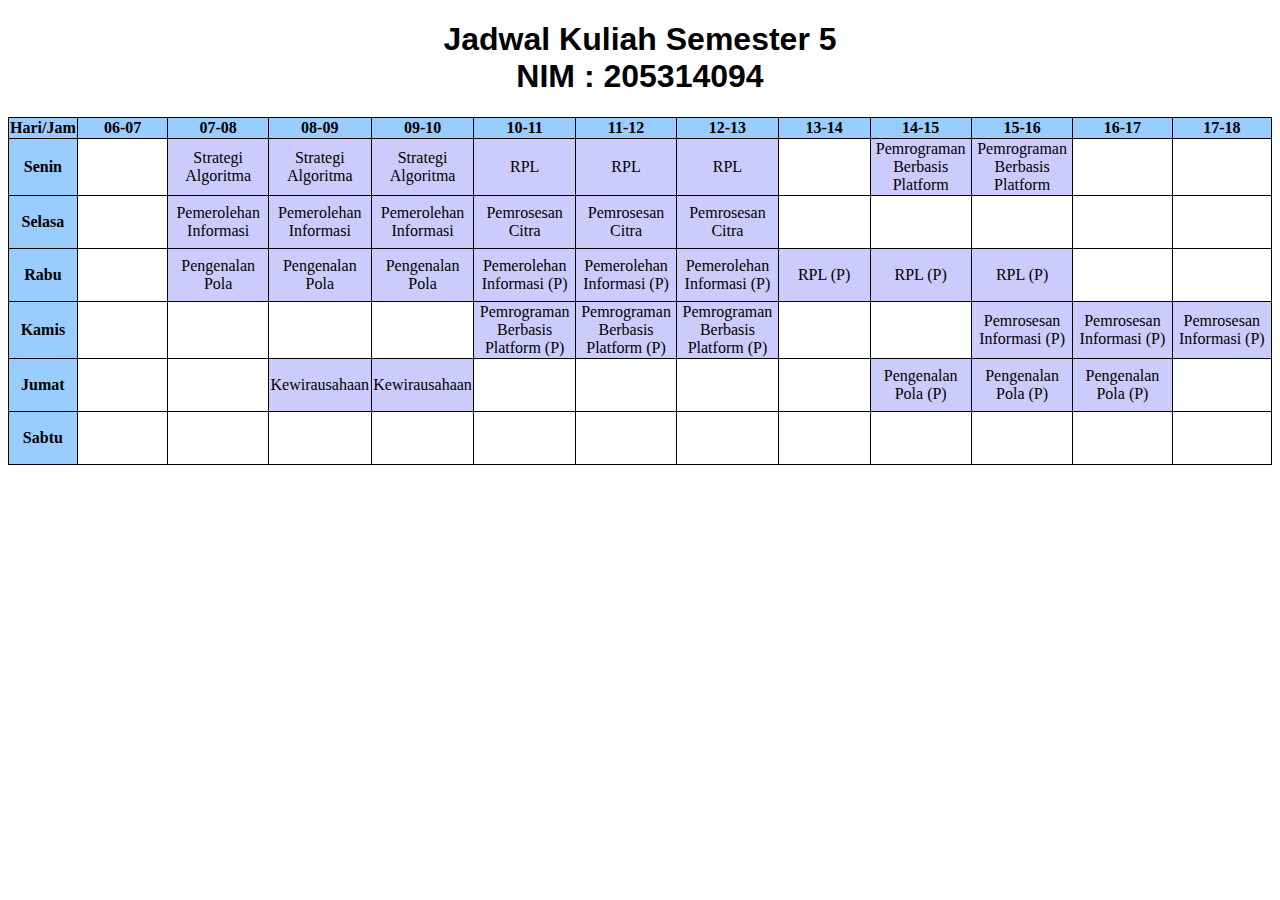
<file: Praktikum/index.html>
<!DOCTYPE html>
<html lang="en">
  <head>
    <style>
      table,
      th,
      td {
        border: 1px solid black;
        border-collapse: collapse;
        text-align: center;
        background-color: rgb(204, 204, 252);
      }
      td:empty {
        background-color: rgb(255, 255, 255);
        width: 100px;
        height: 50px;
      }
      th {
        background-color: rgb(153, 204, 255);
      }
      .judul{
        text-align: center;
        font-family: arial;
      }
      .jadwal{
        margin-right: auto;
        margin-left: auto;
      }
    </style>
    <meta charset="UTF-8" />
    <meta http-equiv="X-UA-Compatible" content="IE=edge" />
    <meta name="viewport" content="width=device-width, initial-scale=1.0" />
    <title>Jadwal Kuliah</title>
  </head>
  <body>
    <h1 class="judul">Jadwal Kuliah Semester 5 <br>NIM : 205314094</h1>
    <table class="jadwal">
      <tr>
        <th>Hari/Jam</th>
        <th>06-07</th>
        <th>07-08</th>
        <th>08-09</th>
        <th>09-10</th>
        <th>10-11</th>
        <th>11-12</th>
        <th>12-13</th>
        <th>13-14</th>
        <th>14-15</th>
        <th>15-16</th>
        <th>16-17</th>
        <th>17-18</th>
      </tr>
      <tr>
        <th>Senin</th>
        <td></td>
        <td>Strategi Algoritma</td>
        <td>Strategi Algoritma</td>
        <td>Strategi Algoritma</td>
        <td>RPL</td>
        <td>RPL</td>
        <td>RPL</td>
        <td></td>
        <td>Pemrograman Berbasis Platform</td>
        <td>Pemrograman Berbasis Platform</td>
        <td></td>
        <td></td>
      </tr>
      <tr>
        <th>Selasa</th>
        <td></td>
        <td>Pemerolehan Informasi</td>
        <td>Pemerolehan Informasi</td>
        <td>Pemerolehan Informasi</td>
        <td>Pemrosesan Citra</td>
        <td>Pemrosesan Citra</td>
        <td>Pemrosesan Citra</td>
        <td></td>
        <td></td>
        <td></td>
        <td></td>
        <td></td>
      </tr>
      <tr>
        <th>Rabu</th>
        <td></td>
        <td>Pengenalan Pola</td>
        <td>Pengenalan Pola</td>
        <td>Pengenalan Pola</td>
        <td>Pemerolehan Informasi (P)</td>
        <td>Pemerolehan Informasi (P)</td>
        <td>Pemerolehan Informasi (P)</td>
        <td>RPL (P)</td>
        <td>RPL (P)</td>
        <td>RPL (P)</td>
        <td></td>
        <td></td>
      </tr>
      <tr>
        <th>Kamis</th>
        <td></td>
        <td></td>
        <td></td>
        <td></td>
        <td>Pemrograman Berbasis Platform (P)</td>
        <td>Pemrograman Berbasis Platform (P)</td>
        <td>Pemrograman Berbasis Platform (P)</td>
        <td></td>
        <td></td>
        <td>Pemrosesan Informasi (P)</td>
        <td>Pemrosesan Informasi (P)</td>
        <td>Pemrosesan Informasi (P)</td>
      </tr>
      <tr>
        <th>Jumat</th>
        <td></td>
        <td></td>
        <td>Kewirausahaan</td>
        <td>Kewirausahaan</td>
        <td></td>
        <td></td>
        <td></td>
        <td></td>
        <td>Pengenalan Pola (P)</td>
        <td>Pengenalan Pola (P)</td>
        <td>Pengenalan Pola (P)</td>
        <td></td>
      </tr>
      <tr>
        <th>Sabtu</th>
        <td></td>
        <td></td>
        <td></td>
        <td></td>
        <td></td>
        <td></td>
        <td></td>
        <td></td>
        <td></td>
        <td></td>
        <td></td>
        <td></td>
      </tr>
    </table>
  </body>
</html>
</file>
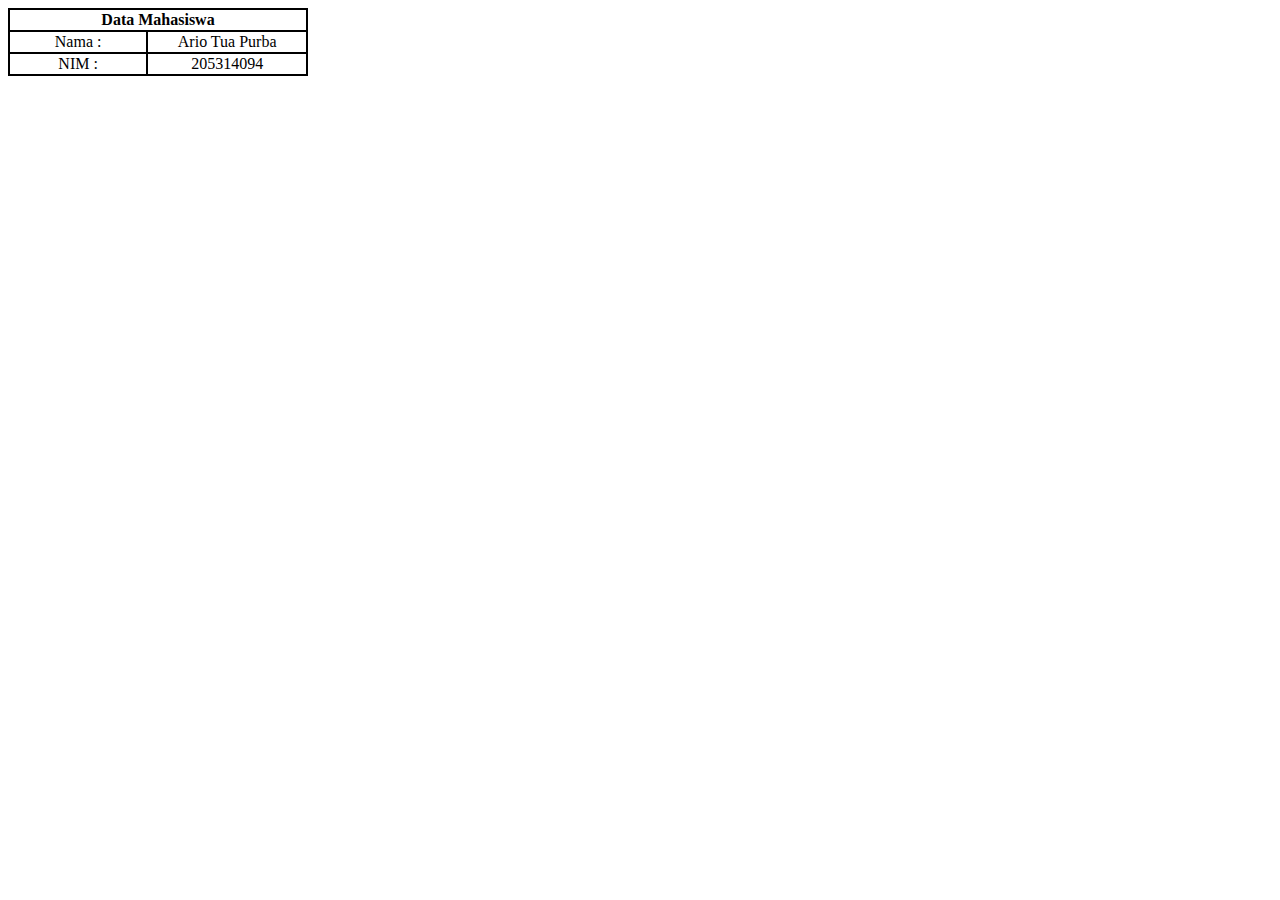
<file: Quiz/index.html>
<!DOCTYPE html>
<html lang="en">
<head>
    <meta charset="UTF-8">
    <meta http-equiv="X-UA-Compatible" content="IE=edge">
    <meta name="viewport" content="width=device-width, initial-scale=1.0">
    <style>
    table,
      th,
      td {
        border: 2px solid black;
        border-collapse: collapse;
        text-align: center;
        width: 300px;
        
      }

    </style>
    <title>Quiz Platform</title>
</head>
<body>
    <table border="1">
        <tr>
            <th colspan="2">Data Mahasiswa</th>
        </tr>
        <tr>
            <td>Nama :</td>
            <td>Ario Tua Purba</td>
            
        </tr>
        <tr>
            <td>NIM : </td>
            <td>205314094</td>
        </tr>
    </table>
</body>
</html>
</file>
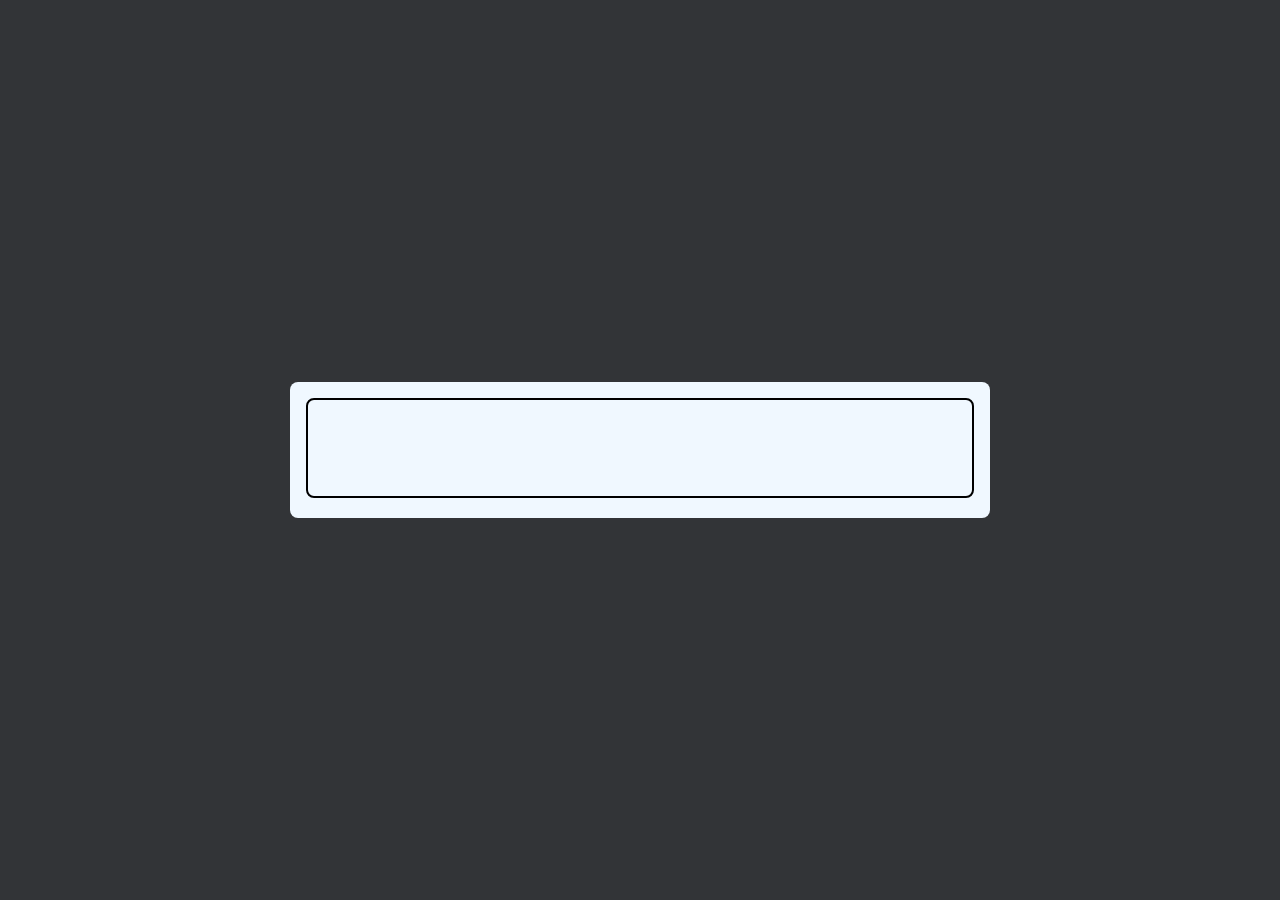
<file: ForFun/Typing-Test/index.html>
<!DOCTYPE html>
<html lang="en">
  <head>
    <meta charset="UTF-8" />
    <meta http-equiv="X-UA-Compatible" content="IE=edge" />
    <meta name="viewport" content="width=device-width, initial-scale=1.0" />
    <link rel="stylesheet" href="style.css" />
    <script src="script.js" defer></script>
    <title>Typing Test</title>
  </head>
  <body>
    <div class="timer" id="timer"></div>
    <div class="container">
      <div class="quote-display" id="quoteDisplay"></div>
      <textarea id="quoteInput" class="quote-input" autofocus></textarea>
    </div>
  </body>
</html>
</file>
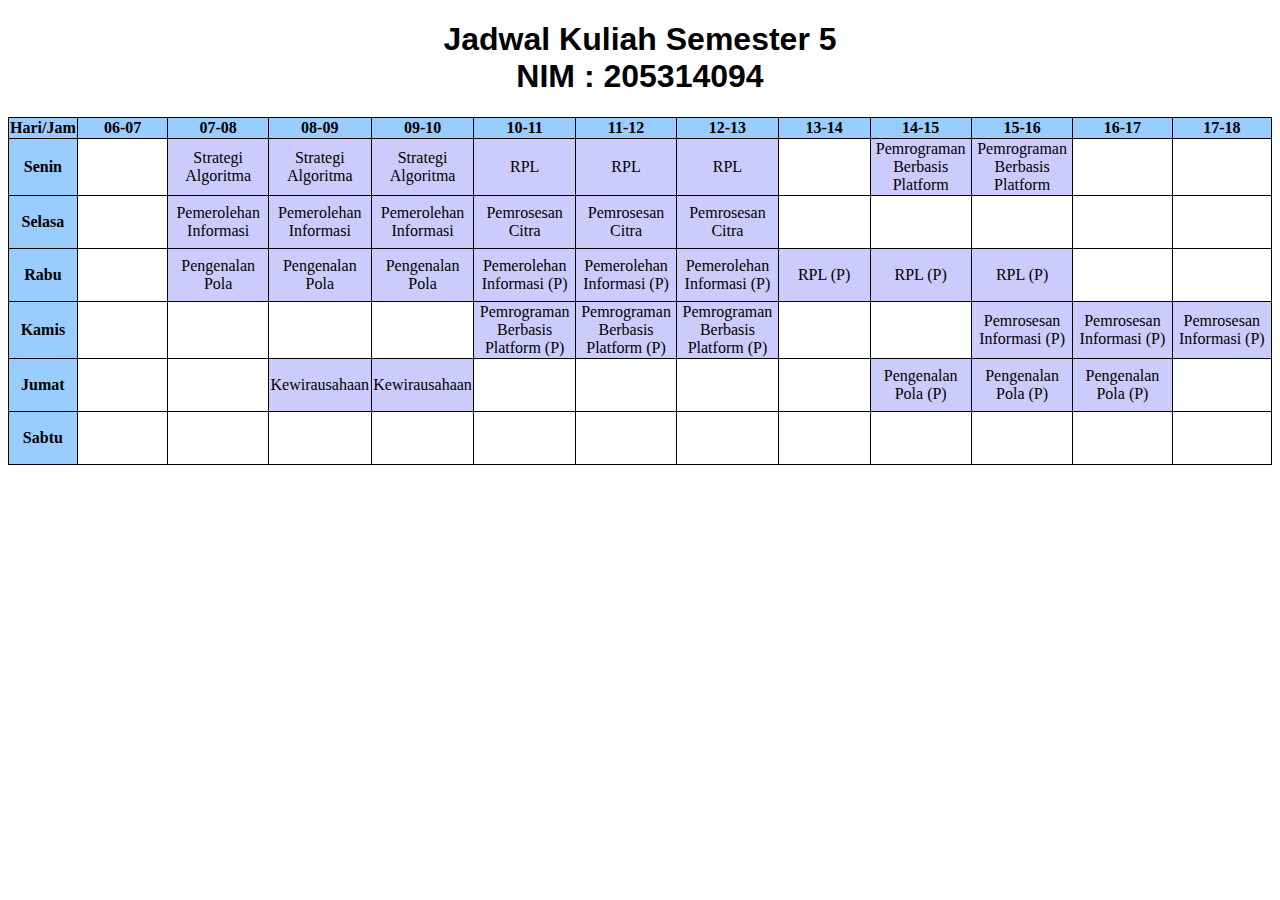
<file: Praktikum/pertemuan-1/index.html>
<!DOCTYPE html>
<html lang="en">
  <head>
    <style>
      table,
      th,
      td {
        border: 1px solid black;
        border-collapse: collapse;
        text-align: center;
        background-color: rgb(204, 204, 252);
      }
      td:empty {
        background-color: rgb(255, 255, 255);
        width: 100px;
        height: 50px;
      }
      th {
        background-color: rgb(153, 204, 255);
      }
      .judul{
        text-align: center;
        font-family: arial;
      }
      .jadwal{
        margin-right: auto;
        margin-left: auto;
      }
    </style>
    <title>Jadwal Kuliah</title>
  </head>
  <body>
    <h1 class="judul">Jadwal Kuliah Semester 5 <br>NIM : 205314094</h1>
    <table class="jadwal">
      <tr>
        <th>Hari/Jam</th>
        <th>06-07</th>
        <th>07-08</th>
        <th>08-09</th>
        <th>09-10</th>
        <th>10-11</th>
        <th>11-12</th>
        <th>12-13</th>
        <th>13-14</th>
        <th>14-15</th>
        <th>15-16</th>
        <th>16-17</th>
        <th>17-18</th>
      </tr>
      <tr>
        <th>Senin</th>
        <td></td>
        <td>Strategi Algoritma</td>
        <td>Strategi Algoritma</td>
        <td>Strategi Algoritma</td>
        <td>RPL</td>
        <td>RPL</td>
        <td>RPL</td>
        <td></td>
        <td>Pemrograman Berbasis Platform</td>
        <td>Pemrograman Berbasis Platform</td>
        <td></td>
        <td></td>
      </tr>
      <tr>
        <th>Selasa</th>
        <td></td>
        <td>Pemerolehan Informasi</td>
        <td>Pemerolehan Informasi</td>
        <td>Pemerolehan Informasi</td>
        <td>Pemrosesan Citra</td>
        <td>Pemrosesan Citra</td>
        <td>Pemrosesan Citra</td>
        <td></td>
        <td></td>
        <td></td>
        <td></td>
        <td></td>
      </tr>
      <tr>
        <th>Rabu</th>
        <td></td>
        <td>Pengenalan Pola</td>
        <td>Pengenalan Pola</td>
        <td>Pengenalan Pola</td>
        <td>Pemerolehan Informasi (P)</td>
        <td>Pemerolehan Informasi (P)</td>
        <td>Pemerolehan Informasi (P)</td>
        <td>RPL (P)</td>
        <td>RPL (P)</td>
        <td>RPL (P)</td>
        <td></td>
        <td></td>
      </tr>
      <tr>
        <th>Kamis</th>
        <td></td>
        <td></td>
        <td></td>
        <td></td>
        <td>Pemrograman Berbasis Platform (P)</td>
        <td>Pemrograman Berbasis Platform (P)</td>
        <td>Pemrograman Berbasis Platform (P)</td>
        <td></td>
        <td></td>
        <td>Pemrosesan Informasi (P)</td>
        <td>Pemrosesan Informasi (P)</td>
        <td>Pemrosesan Informasi (P)</td>
      </tr>
      <tr>
        <th>Jumat</th>
        <td></td>
        <td></td>
        <td>Kewirausahaan</td>
        <td>Kewirausahaan</td>
        <td></td>
        <td></td>
        <td></td>
        <td></td>
        <td>Pengenalan Pola (P)</td>
        <td>Pengenalan Pola (P)</td>
        <td>Pengenalan Pola (P)</td>
        <td></td>
      </tr>
      <tr>
        <th>Sabtu</th>
        <td></td>
        <td></td>
        <td></td>
        <td></td>
        <td></td>
        <td></td>
        <td></td>
        <td></td>
        <td></td>
        <td></td>
        <td></td>
        <td></td>
      </tr>
    </table>
  </body>
</html>
</file>
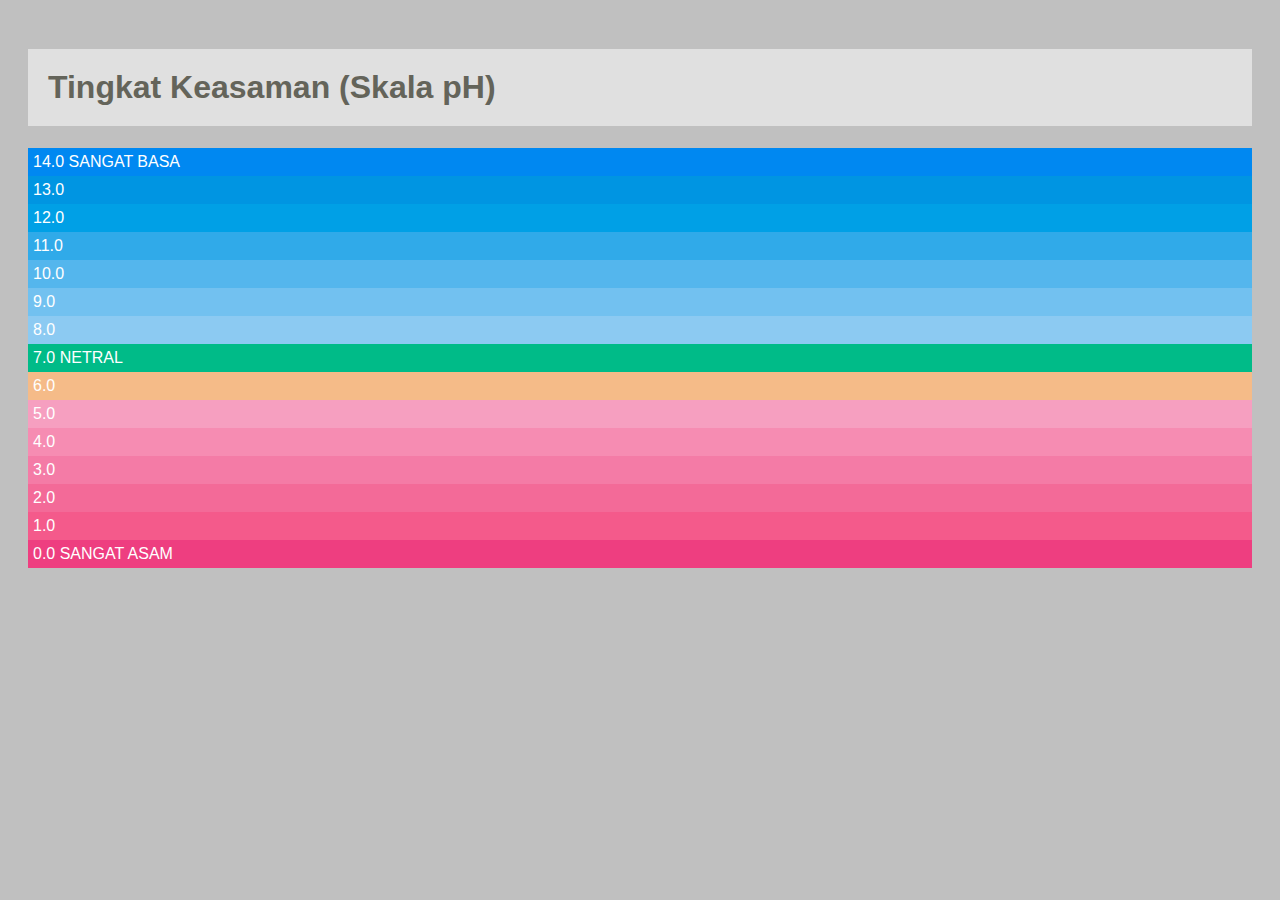
<file: Praktikum/pertemuan-2/task1/keasaman.html>
<!DOCTYPE html>
<html lang="en">
  <head>
    <title>Skala pH</title>
    <!-- <style>
      body {
        background-color: silver;
        color: white;
        padding: 20px;
        font-family: Arial, Helvetica, sans-serif;
      }
      h1 {
        background-color: #ffffff;
        background-color: hsla(0, 100%, 100%, 0.5);
        color: #64645a;
        padding: inherit;
      }
      p {
        padding: 5px;
        margin: 0px;
      }
      p.zero {
        background-color: rgb(238, 62, 128);
      }
      p.one {
        background-color: rgb(244, 90, 139);
      }
      p.two {
        background-color: rgb(243, 106, 152);
      }
      p.three {
        background-color: rgb(244, 123, 166);
      }
      p.four {
        background-color: rgb(246, 140, 178);
      }
      p.five {
        background-color: rgb(246, 159, 192);
      }
      p.six {
        background-color: rgb(245, 187, 136);
      }
      p.seven {
        background-color: rgb(0, 187, 136);
      }
      p.eight {
        background-color: rgb(140, 202, 242);
      }
      p.nine {
        background-color: rgb(114, 193, 240);
      }
      p.ten {
        background-color: rgb(84, 182, 237);
      }
      p.eleven {
        background-color: rgb(48, 170, 233);
      }
      p.twelve {
        background-color: rgb(0, 160, 230);
      }
      p.thirteen {
        background-color: rgb(0, 149, 226);
      }
      p.fourteen {
        background-color: rgb(0, 136, 241);
      }
    </style> -->
    <link rel="stylesheet" href="style.css" />
  </head>
  <body>
    <h1>Tingkat Keasaman (Skala pH)</h1>
    <p class="fourteen">14.0 SANGAT BASA</p>
    <p class="thirteen">13.0</p>
    <p class="twelve">12.0</p>
    <p class="eleven">11.0</p>
    <p class="ten">10.0</p>
    <p class="nine">9.0</p>
    <p class="eight">8.0</p>
    <p class="seven">7.0 NETRAL</p>
    <p class="six">6.0</p>
    <p class="five">5.0</p>
    <p class="four">4.0</p>
    <p class="three">3.0</p>
    <p class="two">2.0</p>
    <p class="one">1.0</p>
    <p class="zero">0.0 SANGAT ASAM</p>
  </body>
</html>
</file>
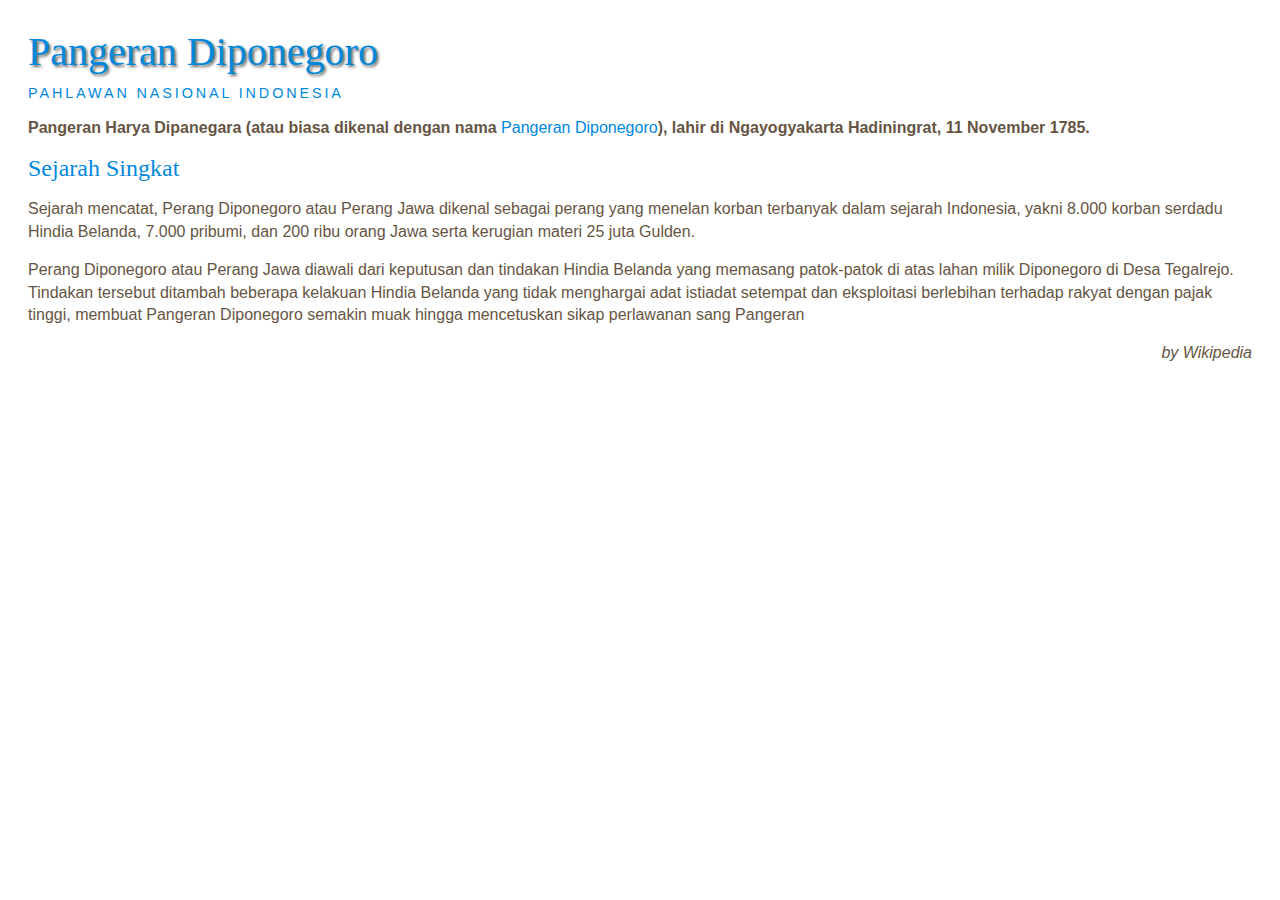
<file: Praktikum/pertemuan-2/task2/diponegoro.html>
<!DOCTYPE html>
<html lang="en">
  <head>
    <title>Sejarah Diponegoro</title>
    <style>
      body {
        padding: 20px;
      }
      h1,
      h2,
      h3,
      a {
        font-weight: normal;
        color: #0088dd;
        margin: 0px;
      }
      h1 {
        font-family: Georgia, "Times New Roman", Times, serif;
        font-size: 250%;
        text-shadow: 2px 2px 3px #666666;
        padding-bottom: 10px;
      }
      h2 {
        font-family: "Gill Sans", "Gill Sans MT", Calibri, "Trebuchet MS", sans-serif;
        font-size: 90%;
        text-transform: uppercase;
        letter-spacing: 0.2em;
      }
      h3 {
        font-size: 150%;
      }
      p {
        font-family: Arial, Helvetica, sans-serif;
        line-height: 1.4em;
        color: #665544;
      }
      p.intro::first-line {
        font-weight: bold;
      }
      .credits {
        font-style: italic;
        text-align: right;
      }
      a {
        text-decoration: none;
      }
      a:hover {
        text-decoration: underline;
      }
    </style>
  </head>
  <body>
    <h1>Pangeran Diponegoro</h1>
    <h2>Pahlawan Nasional Indonesia</h2>
    <p class="intro">Pangeran Harya Dipanegara (atau biasa dikenal dengan nama <a class="breed" href="https://wikipedia.org"> Pangeran Diponegoro</a>), lahir di Ngayogyakarta Hadiningrat, 11 November 1785.</p>
    <h3>Sejarah Singkat</h3>
    <p>
      Sejarah mencatat, Perang Diponegoro atau Perang Jawa dikenal sebagai perang yang menelan korban terbanyak dalam sejarah Indonesia, yakni 8.000 korban serdadu Hindia Belanda, 7.000 pribumi, dan 200 ribu orang Jawa serta kerugian materi
      25 juta Gulden.
    </p>
    <p>
      Perang Diponegoro atau Perang Jawa diawali dari keputusan dan tindakan Hindia Belanda yang memasang patok-patok di atas lahan milik Diponegoro di Desa Tegalrejo. Tindakan tersebut ditambah beberapa kelakuan Hindia Belanda yang tidak
      menghargai adat istiadat setempat dan eksploitasi berlebihan terhadap rakyat dengan pajak tinggi, membuat Pangeran Diponegoro semakin muak hingga mencetuskan sikap perlawanan sang Pangeran
    </p>
    <p class="credits">by Wikipedia</p>
  </body>
</html>
</file>
<file: ForFun/Typing-Test/style.css>
* {
  box-sizing: border-box;
}
body {
  display: flex;
  justify-content: center;
  align-items: center;
  min-height: 100vh;
  margin: 0;
  background-color: #323437;
}
body,
.quote-input {
  font-family: "Gill Sans", "Gill Sans MT", Calibri, "Trebuchet MS", sans-serif;
}
.container {
  background-color: aliceblue;
  padding: 1rem;
  border-radius: 0.5rem;
  width: 700px;
  max-width: 90%;
}
.timer {
  position: absolute;
  top: 2 rem;
  font-size: 3rem;
  color: #f0db4f;
  font-weight: bold;
}
.quote-display {
  margin-bottom: 1 rem;
  margin-left: calc(1rem + 2px);
  margin-right: calc(1rem + 2px);
}
.quote-input {
  background-color: transparent;
  border: 2px solid #ccc9c9;
  outline: none;
  width: 100%;
  height: 100px;
  margin: auto;
  resize: none;
  padding: 0.5rem 1rem;
  font-size: 1rem;
  border-radius: 0.5rem;
}
.quote-input:focus {
  border-color: black;
}
.correct {
  color: green;
}
.incorrect {
  color: red;
  text-decoration: underline;
}
</file>
<file: Praktikum/pertemuan-2/task1/style.css>
body {
  background-color: silver;
  color: white;
  padding: 20px;
  font-family: Arial, Helvetica, sans-serif;
}
h1 {
  background-color: #ffffff;
  background-color: hsla(0, 100%, 100%, 0.5);
  color: #64645a;
  padding: inherit;
}
p {
  padding: 5px;
  margin: 0px;
}
p.zero {
  background-color: rgb(238, 62, 128);
}
p.one {
  background-color: rgb(244, 90, 139);
}
p.two {
  background-color: rgb(243, 106, 152);
}
p.three {
  background-color: rgb(244, 123, 166);
}
p.four {
  background-color: rgb(246, 140, 178);
}
p.five {
  background-color: rgb(246, 159, 192);
}
p.six {
  background-color: rgb(245, 187, 136);
}
p.seven {
  background-color: rgb(0, 187, 136);
}
p.eight {
  background-color: rgb(140, 202, 242);
}
p.nine {
  background-color: rgb(114, 193, 240);
}
p.ten {
  background-color: rgb(84, 182, 237);
}
p.eleven {
  background-color: rgb(48, 170, 233);
}
p.twelve {
  background-color: rgb(0, 160, 230);
}
p.thirteen {
  background-color: rgb(0, 149, 226);
}
p.fourteen {
  background-color: rgb(0, 136, 241);
}
</file>
